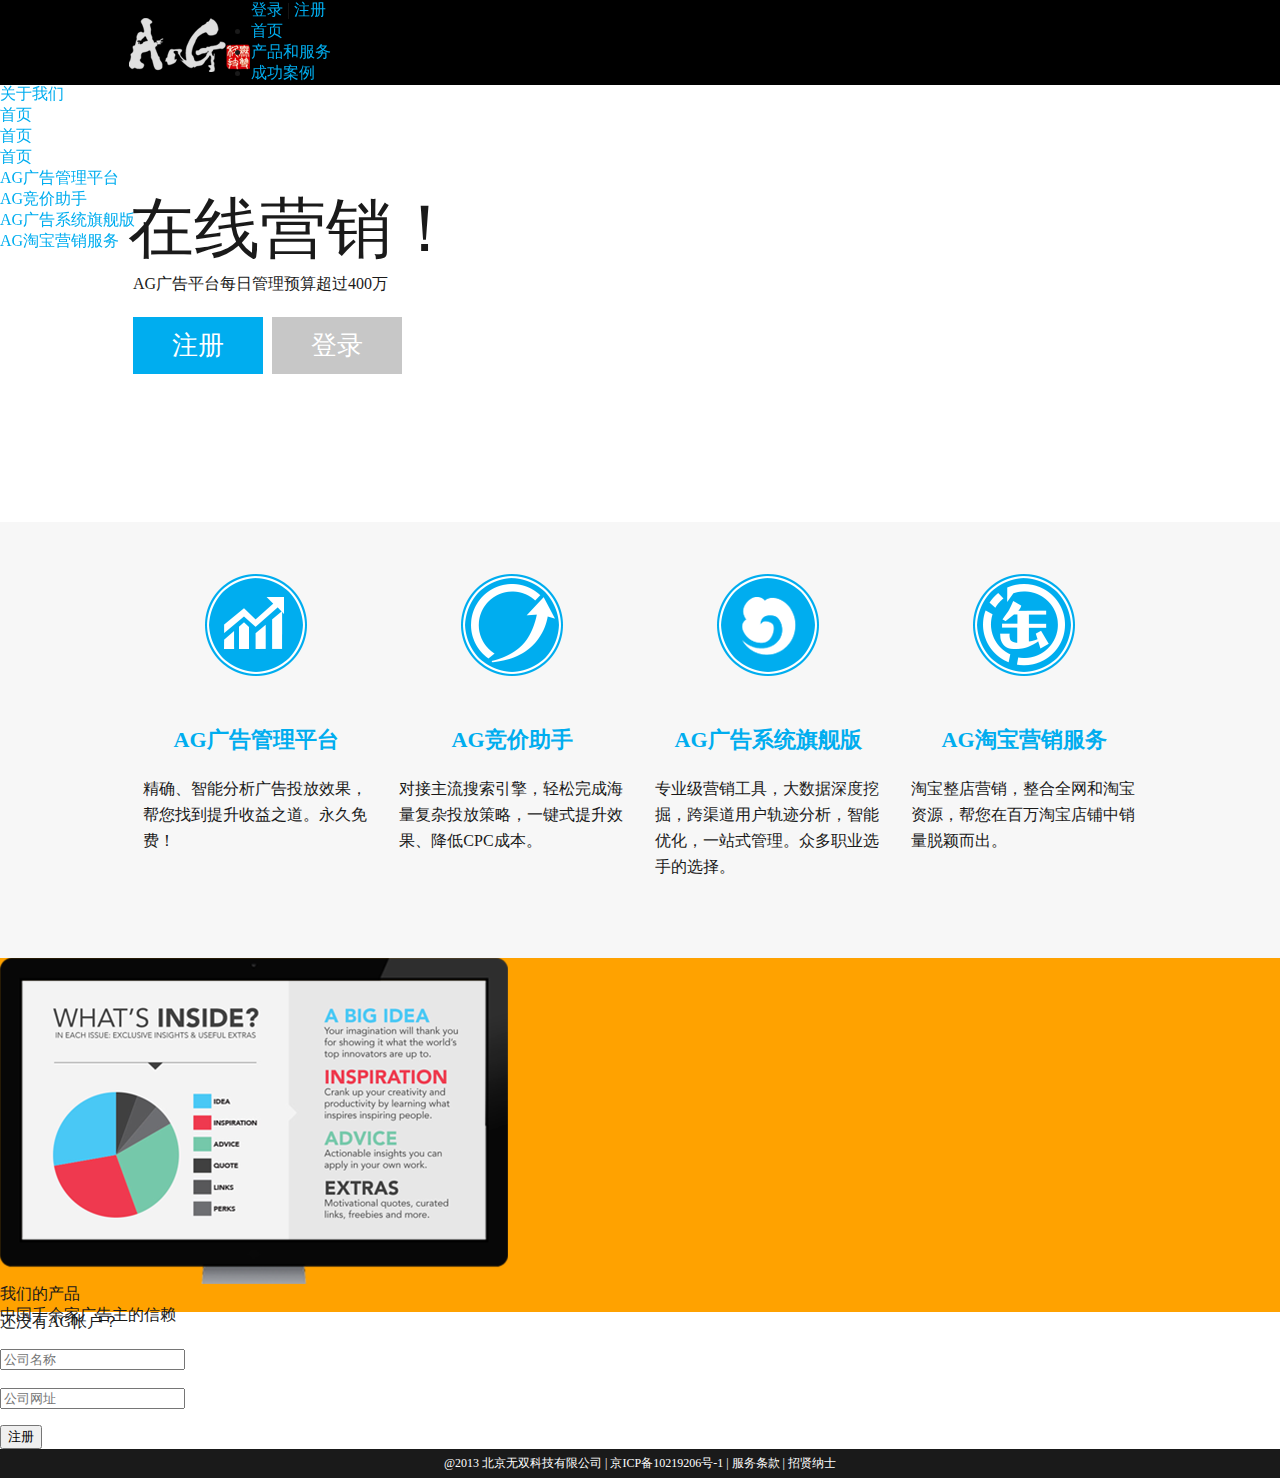
<file: home2/index.htm>
<!DOCTYPE html PUBLIC "-//W3C//DTD HTML 4.01 Transitional//EN" "http://www.w3.org/TR/html4/loose.dtd">
<html>
<head>
<meta http-equiv="Content-Type" content="text/html; charset=UTF-8">
<script type="text/javascript" src="js/jquery-2.0.1.min.js"></script>
<link rel="stylesheet" type="text/css" href="layout.css" />
<link rel="stylesheet" type="text/css" media="only screen and (max-width: 768px), only screen and (max-device-width: 768px)" href="small.css" />
<script src="js/waypoints.min.js"></script>
<script src="js/waypoints-sticky.min.js"></script>
<script type="text/javascript">
    $(document).ready(function () {
        $('#header').waypoint('sticky');
    });
</script>
<title>AnG北京无双科技有限公司</title>
</head>
<body>
<div id="main-wrapper">
	<div id="header">
		<div id="logo"><a href="index.php"><img src="images/logo.png"></a></div>
		<div id="login-register"><a href="#">登录</a> | <a href="#">注册</a></div>
		<div id="navbars-wrapper">
			<div id="main-navbar-wrapper">
				<div id="main-navbar">
					<ul>
						<li id="main-navbar-home" class="first"><a href="#">首页</a></li>
						<li id="main-navbar-products"><a class="navbar-active">产品和服务</a></li>
						<li><a href="#">成功案例</a></li>
						<li class="last"><a href="#">关于我们</a></li>
					</ul>
				</div>
			</div>
			<div id="secondary-navbar-wrapper">
				<div id="secondary-navbar">
					<ul id="secondary-home">
						<li class="first"><a href="#" class="navbar-active">首页</a></li>
						<li><a href="#">首页</a></li>
						<li class="last"><a href="#">首页</a></li>
					</ul>
					<ul id="secondary-products">
					<li class="first"><a href="#" id="secondary-products-1">AG广告管理平台</a></li>
					<li><a href="#" id="secondary-products-2">AG竞价助手</a></li>
					<li><a href="#" id="secondary-products-3">AG广告系统旗舰版</a></li>
					<li class="last"><a href="#" id="secondary-products-4">AG淘宝营销服务</a></li>
				</ul>
				</div>
			</div>
		</div>
	</div>
	<div style="clear:both"></div>
	<div id="ad">
		<div id="ad-text-container">
			<div id="ad-text-header">在线营销！</div>
			<div id="ad-text-description">AG广告平台每日管理预算超过400万</div>
			<div class="button blue-button">注册</div>
			<div class="button gray-button">登录</div>
		</div>
		</div>
		<div id="content">
		<div id="features">
			<a href="#" class="feature">
		<img src="images/features-1.png" class="center">
		<div class="feature-text">
			<div class="feature-text-header">AG广告管理平台</div>
			<div class="feature-text-description">
				精确、智能分析广告投放效果，帮您找到提升收益之道。永久免费！
			</div>
		</div>
	</a>
	<a href="#" class="feature">
		<img src="images/features-2.png" class="center">
		<div class="feature-text">
			<div class="feature-text-header">AG竞价助手</div>
			<div class="feature-text-description">
				对接主流搜索引擎，轻松完成海量复杂投放策略，一键式提升效果、降低CPC成本。
			</div>
		</div>
	</a>
	<a href="#" class="feature">
		<img src="images/features-3.png" class="center">
		<div class="feature-text">
			<div class="feature-text-header">AG广告系统旗舰版</div>
			<div class="feature-text-description">
				专业级营销工具，大数据深度挖掘，跨渠道用户轨迹分析，智能优化，一站式管理。众多职业选手的选择。
			</div>
		</div>
	</a>
	<a href="#" class="feature">
		<img src="images/features-4.png" class="center">
		<div class="feature-text">
			<div class="feature-text-header">AG淘宝营销服务</div>
			<div class="feature-text-description">
				淘宝整店营销，整合全网和淘宝资源，帮您在百万淘宝店铺中销量脱颖而出。
			</div>
		</div>
	</a>
		</div>
		<div style="clear:both"></div>
		<div id="experience">
			<img src="images/experience.png"/>
			<div id="experience-text-container">
				<div id="experience-text-header">我们的产品</div>
				<div id="experience-text-description">中国千余家广告主的信赖</div>
			</div>
		</div>
		<div style="clear:both"></div>
		<div id="register">
			<div id="register-text-container">
				<div id="register-text-header">还没有AG帐户？</div>
				<div id="register-text-description">
					<form>
						<p>
							<input type="text" name="username" placeholder="公司名称"><br><br>
							<input type="text" name="email" placeholder="公司网址">
						</p>
						<div style="clear:both"></div>
						<button type="submit" name="submit">
							<i class="register-arrow"></i>
					        <span>注册</span>
					    </button>
					</form>
				</div>
			</div>
		</div>
	</div>
	<div id="footer">
		@2013 北京无双科技有限公司   |  京ICP备10219206号-1  |  服务条款   |  招贤纳士
	</div>
</div>
</body>
</html>
</file>
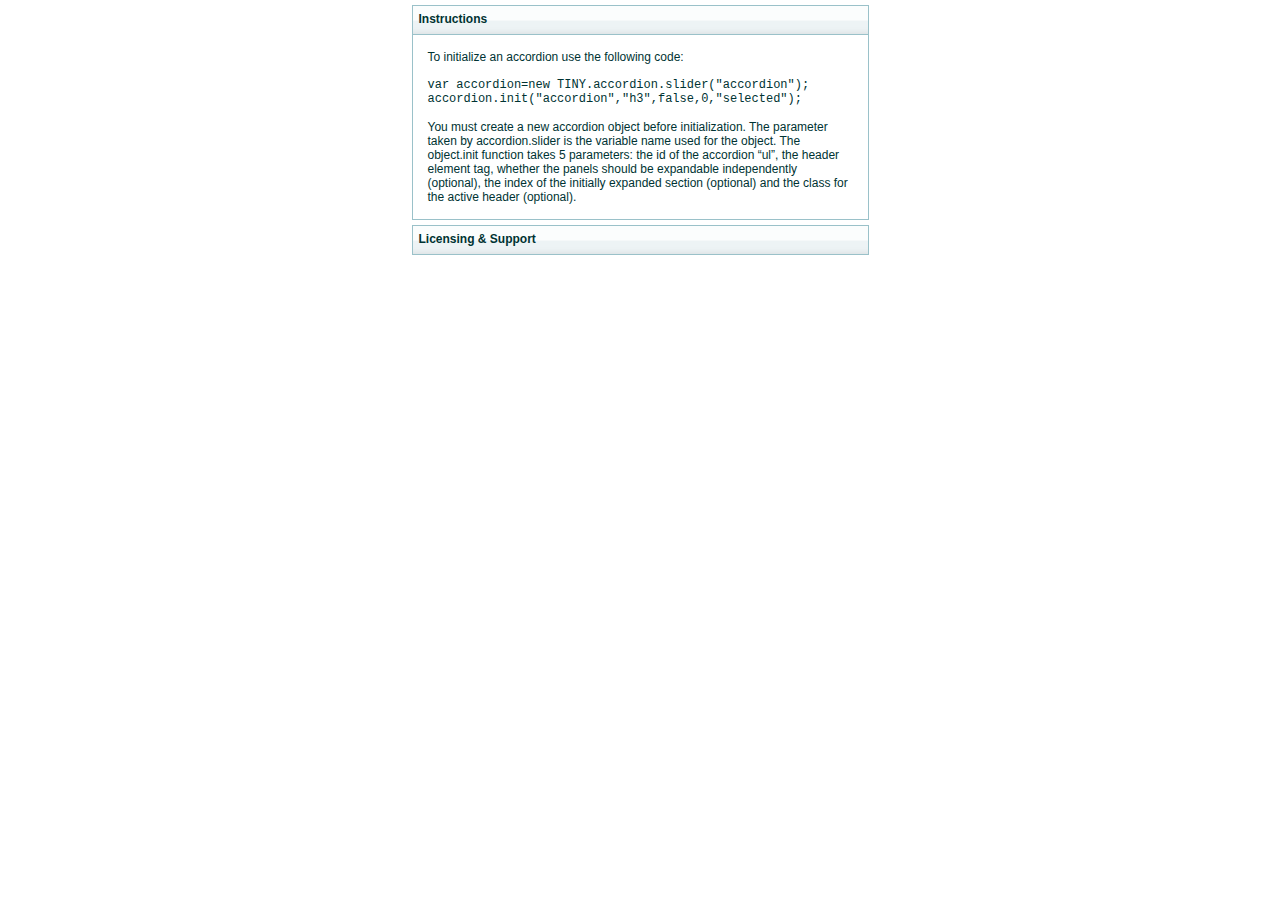
<file: tinyaccordion/index.html>
<!DOCTYPE html PUBLIC "-//W3C//DTD XHTML 1.0 Transitional//EN" "http://www.w3.org/TR/xhtml1/DTD/xhtml1-transitional.dtd">
<html xmlns="http://www.w3.org/1999/xhtml">
<head>
<meta http-equiv="Content-Type" content="text/html; charset=iso-8859-1" />
<title>TinyAccordion JavaScript Accordion</title>
<link rel="stylesheet" href="style.css" type="text/css" />
</head>
<body>
<ul class="acc" id="acc">
	<li>
		<h3>Instructions</h3>
		<div class="acc-section">
			<div class="acc-content">
				To initialize an accordion use the following code:<br /><br />
				<code>
					var accordion=new TINY.accordion.slider(&quot;accordion&quot;);<br />
					accordion.init(&quot;accordion&quot;,&quot;h3&quot;,false,0,&quot;selected&quot;);
				</code><br /><br />
				You must create a new accordion object before initialization. The parameter taken by accordion.slider is the variable name used for the object. The object.init function takes 5 parameters: the id of the accordion �ul�, the header element tag, whether the panels should be expandable independently (optional), the index of the initially expanded section (optional) and the class for the active header (optional).
			</div>
		</div>
	</li>
	<li>
		<h3>Licensing &amp; Support</h3>
		<div class="acc-section">
			<div class="acc-content">
				This script is provided as-is with no warranty or guarantee. It is available at no cost for any project, non-commercial or commercial. Paid support is available by <a href="http://www.leigeber.com/contact/">clicking here</a>
			</div>
		</div>
	</li>
</ul>

<script type="text/javascript" src="script.js"></script>

<script type="text/javascript">

var parentAccordion=new TINY.accordion.slider("parentAccordion");
parentAccordion.init("acc","h3",0,0);

var nestedAccordion=new TINY.accordion.slider("nestedAccordion");
nestedAccordion.init("nested","h3",1,-1,"acc-selected");

</script>

</body>
</html>
</file>
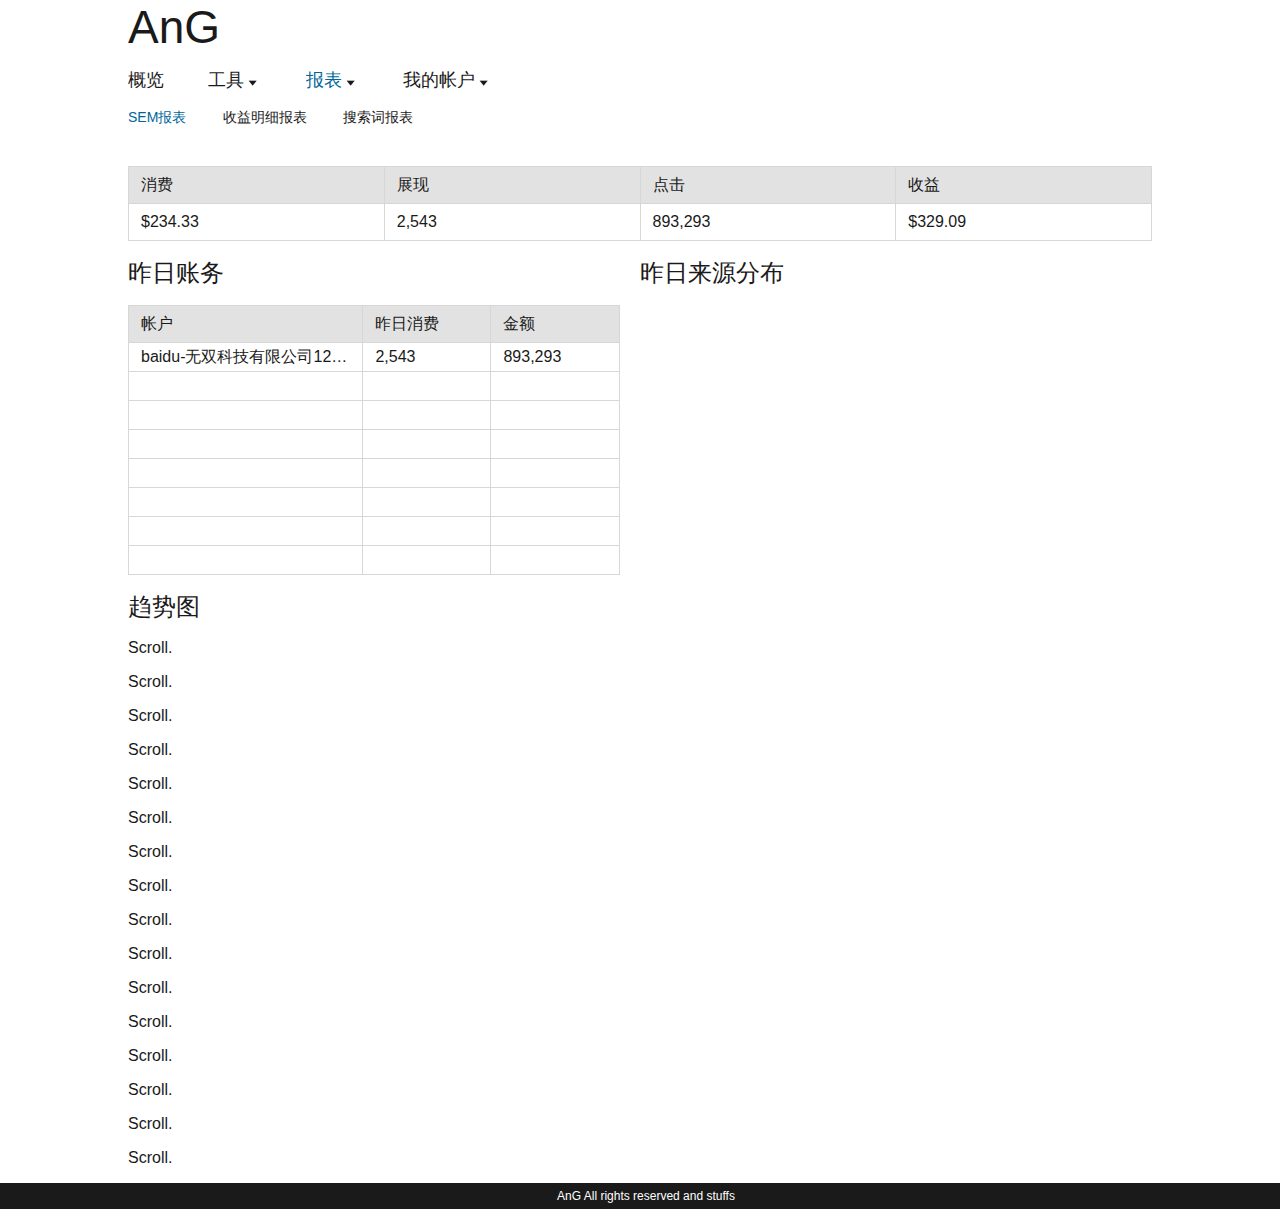
<file: web-client/index.htm>
<!DOCTYPE html PUBLIC "-//W3C//DTD HTML 4.01 Transitional//EN" "http://www.w3.org/TR/html4/loose.dtd">
<html>
<head>
<meta http-equiv="Content-Type" content="text/html; charset=UTF-8">
<script type="text/javascript" src="js/jquery-2.0.1.min.js"></script>
<link rel="stylesheet" type="text/css" href="layout.css" />
<script src="js/waypoints.min.js"></script>
<script src="js/waypoints-sticky.min.js"></script>
<script type="text/javascript">
    $(document).ready(function () {
        $('#nav-bar').waypoint('sticky');
    });
</script>
<title>AnG北京无双科技有限公司</title>
</head>
<body>
<div id="main-wrapper">
	<div id="header">
		<div id="logo">AnG</div>
		<div id="nav-bar">
			<ul id="navlist">
				<li id="first"><a href="#">概览</a></li>
				<li><a href="#" class="dropdown">工具</a></li>
				<li><a href="#" class="navlist-active dropdown">报表</a></li>
				<li><a href="#" class="dropdown">我的帐户</a></li>
			</ul>
			<ul id="second-navlist">
				<li id="first"><a href="#" class="navlist-active">SEM报表</a></li>
				<li><a href="#">收益明细报表</a></li>
				<li><a href="#">搜索词报表</a></li>
			</ul>
		</div>
	</div>
	<div id="content-wrapper">
			<div id="content">
				<table>
					<tr>
						<th>消费</th>
						<th>展现</th>
						<th>点击</th>
						<th>收益</th>
					</tr>
					<tr>
						<td id="top-table">$234.33</td>
						<td id="top-table">2,543</td>
						<td id="top-table">893,293</td>
						<td id="top-table">$329.09</td>
					</tr>
				</table>

				<div class="container">
					<div class="half-div first-div">
						<h1>昨日账务</h1>
						<table>
							<tr>
								<th id="half-table-header">帐户</th>
								<th>昨日消费</th>
								<th>金额</th>
							</tr>
							<tr>
								<td>baidu-无双科技有限公司1232424323432</td>
								<td>2,543</td>
								<td>893,293</td>
							</tr>
							<tr>
								<td></td>
								<td></td>
								<td></td>
							</tr>
							<tr>
								<td></td>
								<td></td>
								<td></td>
							</tr>
							<tr>
								<td></td>
								<td></td>
								<td></td>
							</tr>
							<tr>
								<td></td>
								<td></td>
								<td></td>
							</tr>
							<tr>
								<td></td>
								<td></td>
								<td></td>
							</tr>
							<tr>
								<td></td>
								<td></td>
								<td></td>
							</tr>
							<tr>
								<td></td>
								<td></td>
								<td></td>
							</tr>
						</table>
					</div>
					<div class="half-div last-div">
						<h1>昨日来源分布</h1>
					</div>
				</div>
				<div style="clear:both"></div>
				<h1>趋势图</h1>
				<p>Scroll.</p>
				<p>Scroll.</p>
				<p>Scroll.</p>
				<p>Scroll.</p>
				<p>Scroll.</p>
				<p>Scroll.</p>
				<p>Scroll.</p>
				<p>Scroll.</p>
				<p>Scroll.</p>
				<p>Scroll.</p>
				<p>Scroll.</p>
				<p>Scroll.</p>
				<p>Scroll.</p>
				<p>Scroll.</p>
				<p>Scroll.</p>
				<p>Scroll.</p>
		</div>
	</div>
	<div id="footer">
		AnG All rights reserved and stuffs
	</div>
</div>
</body>
</html>
</file>
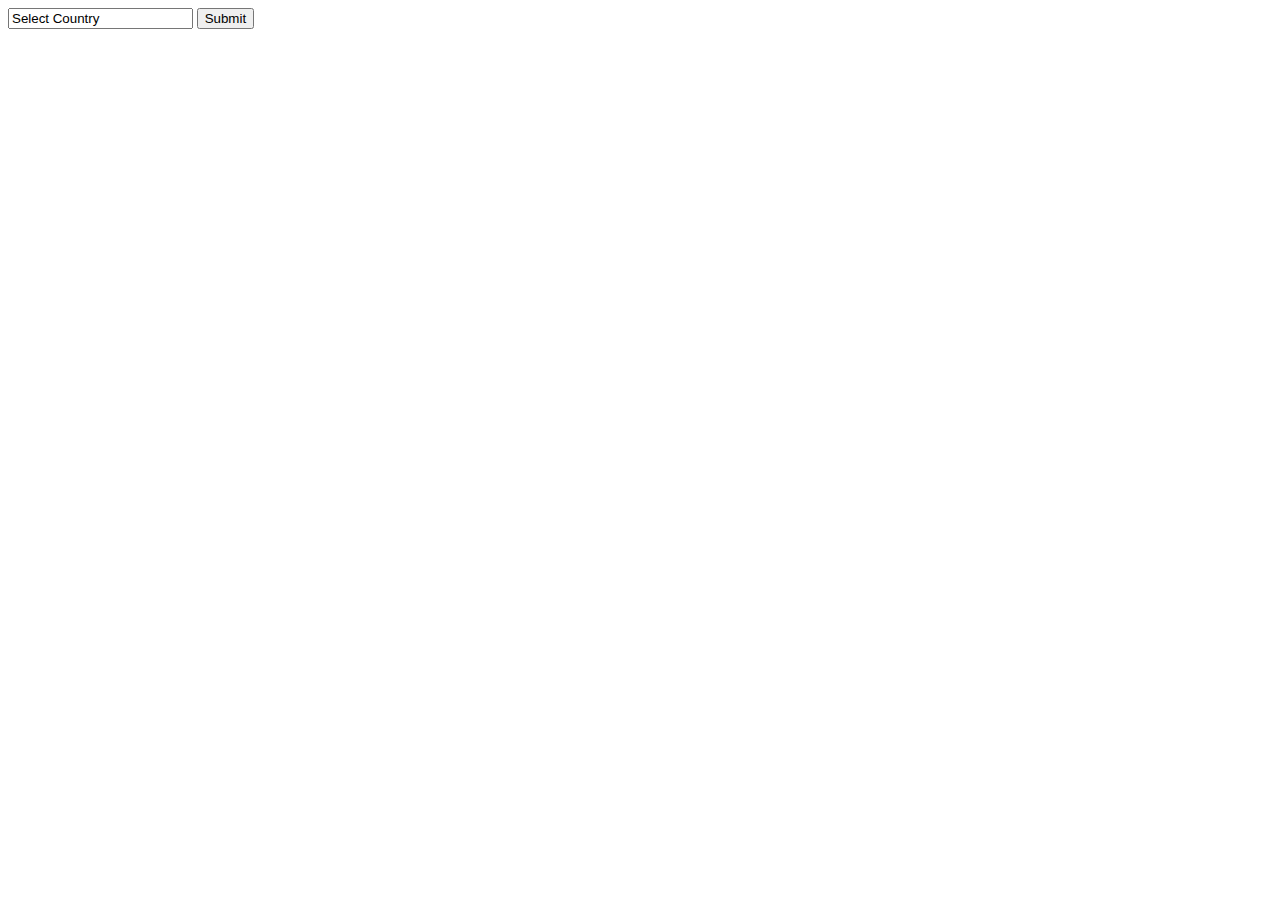
<file: php-test/js/autocomplete-test.html>
<!DOCTYPE html>
<html>
<head>
	<meta http-equiv="content-type" content="text/html; charset=utf-8" />
	<title>Select to Autocomplete</title>
	<script src="jquery-2.0.1.min.js"></script>
	<script src="jquery-ui-autocomplete.js"></script>
	<script src="jquery.select-to-autocomplete.min.js"></script>
	<script type="text/javascript" charset="utf-8">
	  (function($){
	    $(function(){
	      $('select').selectToAutocomplete();
	      $('form').submit(function(){
	        alert( $(this).serialize() );
	        return false;
	      });
	    });
	  })(jQuery);
	</script>
	<style type="text/css" media="screen">
	  body {
	    font-family: Arial, Verdana, sans-serif;
	    font-size: 13px;
	  }
    .ui-autocomplete {
      padding: 0;
      list-style: none;
      background-color: #fff;
      width: 218px;
      border: 1px solid #B0BECA;
      max-height: 350px;
      overflow-y: scroll;
    }
    .ui-autocomplete .ui-menu-item a {
      border-top: 1px solid #B0BECA;
      display: block;
      padding: 4px 6px;
      color: #353D44;
      cursor: pointer;
    }
    .ui-autocomplete .ui-menu-item:first-child a {
      border-top: none;
    }
    .ui-autocomplete .ui-menu-item a.ui-state-hover {
      background-color: #D5E5F4;
      color: #161A1C;
    }
	</style>
</head>
<body>
  <form>
    <select name="Country" id="country-selector" autofocus="autofocus" autocorrect="off" autocomplete="off">
      <option value="" selected="selected">Select Country</option>
      <option value="Afghanistan" data-alternative-spellings="AF افغانستان">Afghanistan</option>
      <option value="Åland Islands" data-alternative-spellings="AX Aaland Aland" data-relevancy-booster="0.5">Åland Islands</option>
      <option value="Albania" data-alternative-spellings="AL">Albania</option>
      <option value="Algeria" data-alternative-spellings="DZ الجزائر">Algeria</option>
      <option value="American Samoa" data-alternative-spellings="AS" data-relevancy-booster="0.5">American Samoa</option>
      <option value="Andorra" data-alternative-spellings="AD" data-relevancy-booster="0.5">Andorra</option>
      <option value="Angola" data-alternative-spellings="AO">Angola</option>
      <option value="Anguilla" data-alternative-spellings="AI" data-relevancy-booster="0.5">Anguilla</option>
      <option value="Antarctica" data-alternative-spellings="AQ" data-relevancy-booster="0.5">Antarctica</option>
      <option value="Antigua And Barbuda" data-alternative-spellings="AG" data-relevancy-booster="0.5">Antigua And Barbuda</option>
      <option value="Argentina" data-alternative-spellings="AR">Argentina</option>
      <option value="Armenia" data-alternative-spellings="AM Հայաստան">Armenia</option>
      <option value="Aruba" data-alternative-spellings="AW" data-relevancy-booster="0.5">Aruba</option>
      <option value="Australia" data-alternative-spellings="AU" data-relevancy-booster="1.5">Australia</option>
      <option value="Austria" data-alternative-spellings="AT Österreich Osterreich Oesterreich ">Austria</option>
      <option value="Azerbaijan" data-alternative-spellings="AZ">Azerbaijan</option>
      <option value="Bahamas" data-alternative-spellings="BS">Bahamas</option>
      <option value="Bahrain" data-alternative-spellings="BH البحرين">Bahrain</option>
      <option value="Bangladesh" data-alternative-spellings="BD বাংলাদেশ" data-relevancy-booster="2">Bangladesh</option>
      <option value="Barbados" data-alternative-spellings="BB">Barbados</option>
      <option value="Belarus" data-alternative-spellings="BY Беларусь">Belarus</option>
      <option value="Belgium" data-alternative-spellings="BE België Belgie Belgien Belgique" data-relevancy-booster="1.5">Belgium</option>
      <option value="Belize" data-alternative-spellings="BZ">Belize</option>
      <option value="Benin" data-alternative-spellings="BJ">Benin</option>
      <option value="Bermuda" data-alternative-spellings="BM" data-relevancy-booster="0.5">Bermuda</option>
      <option value="Bhutan" data-alternative-spellings="BT भूटान">Bhutan</option>
      <option value="Bolivia" data-alternative-spellings="BO">Bolivia</option>
      <option value="Bonaire, Sint Eustatius and Saba" data-alternative-spellings="BQ">Bonaire, Sint Eustatius and Saba</option>
      <option value="Bosnia and Herzegovina" data-alternative-spellings="BA Босна и Херцеговина">Bosnia and Herzegovina</option>
      <option value="Botswana" data-alternative-spellings="BW">Botswana</option>
      <option value="Bouvet Island" data-alternative-spellings="BV">Bouvet Island</option>
      <option value="Brazil" data-alternative-spellings="BR Brasil" data-relevancy-booster="2">Brazil</option>
      <option value="British Indian Ocean Territory" data-alternative-spellings="IO">British Indian Ocean Territory</option>
      <option value="Brunei Darussalam" data-alternative-spellings="BN">Brunei Darussalam</option>
      <option value="Bulgaria" data-alternative-spellings="BG България">Bulgaria</option>
      <option value="Burkina Faso" data-alternative-spellings="BF">Burkina Faso</option>
      <option value="Burundi" data-alternative-spellings="BI">Burundi</option>
      <option value="Cambodia" data-alternative-spellings="KH កម្ពុជា">Cambodia</option>
      <option value="Cameroon" data-alternative-spellings="CM">Cameroon</option>
      <option value="Canada" data-alternative-spellings="CA" data-relevancy-booster="2">Canada</option>
      <option value="Cape Verde" data-alternative-spellings="CV Cabo">Cape Verde</option>
      <option value="Cayman Islands" data-alternative-spellings="KY" data-relevancy-booster="0.5">Cayman Islands</option>
      <option value="Central African Republic" data-alternative-spellings="CF">Central African Republic</option>
      <option value="Chad" data-alternative-spellings="TD تشاد‎ Tchad">Chad</option>
      <option value="Chile" data-alternative-spellings="CL">Chile</option>
      <option value="China" data-relevancy-booster="3.5" data-alternative-spellings="CN Zhongguo Zhonghua Peoples Republic 中国/中华">China</option>
      <option value="Christmas Island" data-alternative-spellings="CX" data-relevancy-booster="0.5">Christmas Island</option>
      <option value="Cocos (Keeling) Islands" data-alternative-spellings="CC" data-relevancy-booster="0.5">Cocos (Keeling) Islands</option>
      <option value="Colombia" data-alternative-spellings="CO">Colombia</option>
      <option value="Comoros" data-alternative-spellings="KM جزر القمر">Comoros</option>
      <option value="Congo" data-alternative-spellings="CG">Congo</option>
      <option value="Congo, the Democratic Republic of the" data-alternative-spellings="CD Congo-Brazzaville Repubilika ya Kongo">Congo, the Democratic Republic of the</option>
      <option value="Cook Islands" data-alternative-spellings="CK" data-relevancy-booster="0.5">Cook Islands</option>
      <option value="Costa Rica" data-alternative-spellings="CR">Costa Rica</option>
      <option value="Côte d'Ivoire" data-alternative-spellings="CI Cote dIvoire">Côte d'Ivoire</option>
      <option value="Croatia" data-alternative-spellings="HR Hrvatska">Croatia</option>
      <option value="Cuba" data-alternative-spellings="CU">Cuba</option>
      <option value="Curaçao" data-alternative-spellings="CW Curacao">Curaçao</option>
      <option value="Cyprus" data-alternative-spellings="CY Κύπρος Kýpros Kıbrıs">Cyprus</option>
      <option value="Czech Republic" data-alternative-spellings="CZ Česká Ceska">Czech Republic</option>
      <option value="Denmark" data-alternative-spellings="DK Danmark" data-relevancy-booster="1.5">Denmark</option>
      <option value="Djibouti" data-alternative-spellings="DJ جيبوتي‎ Jabuuti Gabuuti">Djibouti</option>
      <option value="Dominica" data-alternative-spellings="DM Dominique" data-relevancy-booster="0.5">Dominica</option>
      <option value="Dominican Republic" data-alternative-spellings="DO">Dominican Republic</option>
      <option value="Ecuador" data-alternative-spellings="EC">Ecuador</option>
      <option value="Egypt" data-alternative-spellings="EG" data-relevancy-booster="1.5">Egypt</option>
      <option value="El Salvador" data-alternative-spellings="SV">El Salvador</option>
      <option value="Equatorial Guinea" data-alternative-spellings="GQ">Equatorial Guinea</option>
      <option value="Eritrea" data-alternative-spellings="ER إرتريا ኤርትራ">Eritrea</option>
      <option value="Estonia" data-alternative-spellings="EE Eesti">Estonia</option>
      <option value="Ethiopia" data-alternative-spellings="ET ኢትዮጵያ">Ethiopia</option>
      <option value="Falkland Islands (Malvinas)" data-alternative-spellings="FK" data-relevancy-booster="0.5">Falkland Islands (Malvinas)</option>
      <option value="Faroe Islands" data-alternative-spellings="FO Føroyar Færøerne" data-relevancy-booster="0.5">Faroe Islands</option>
      <option value="Fiji" data-alternative-spellings="FJ Viti फ़िजी">Fiji</option>
      <option value="Finland" data-alternative-spellings="FI Suomi">Finland</option>
      <option value="France" data-alternative-spellings="FR République française" data-relevancy-booster="2.5">France</option>
      <option value="French Guiana" data-alternative-spellings="GF">French Guiana</option>
      <option value="French Polynesia" data-alternative-spellings="PF Polynésie française">French Polynesia</option>
      <option value="French Southern Territories" data-alternative-spellings="TF">French Southern Territories</option>
      <option value="Gabon" data-alternative-spellings="GA République Gabonaise">Gabon</option>
      <option value="Gambia" data-alternative-spellings="GM">Gambia</option>
      <option value="Georgia" data-alternative-spellings="GE საქართველო">Georgia</option>
      <option value="Germany" data-alternative-spellings="DE Bundesrepublik Deutschland" data-relevancy-booster="3">Germany</option>
      <option value="Ghana" data-alternative-spellings="GH">Ghana</option>
      <option value="Gibraltar" data-alternative-spellings="GI" data-relevancy-booster="0.5">Gibraltar</option>
      <option value="Greece" data-alternative-spellings="GR Ελλάδα" data-relevancy-booster="1.5">Greece</option>
      <option value="Greenland" data-alternative-spellings="GL grønland" data-relevancy-booster="0.5">Greenland</option>
      <option value="Grenada" data-alternative-spellings="GD">Grenada</option>
      <option value="Guadeloupe" data-alternative-spellings="GP">Guadeloupe</option>
      <option value="Guam" data-alternative-spellings="GU">Guam</option>
      <option value="Guatemala" data-alternative-spellings="GT">Guatemala</option>
      <option value="Guernsey" data-alternative-spellings="GG" data-relevancy-booster="0.5">Guernsey</option>
      <option value="Guinea" data-alternative-spellings="GN">Guinea</option>
      <option value="Guinea-Bissau" data-alternative-spellings="GW">Guinea-Bissau</option>
      <option value="Guyana" data-alternative-spellings="GY">Guyana</option>
      <option value="Haiti" data-alternative-spellings="HT">Haiti</option>
      <option value="Heard Island and McDonald Islands" data-alternative-spellings="HM">Heard Island and McDonald Islands</option>
      <option value="Holy See (Vatican City State)" data-alternative-spellings="VA" data-relevancy-booster="0.5">Holy See (Vatican City State)</option>
      <option value="Honduras" data-alternative-spellings="HN">Honduras</option>
      <option value="Hong Kong" data-alternative-spellings="HK 香港">Hong Kong</option>
      <option value="Hungary" data-alternative-spellings="HU Magyarország">Hungary</option>
      <option value="Iceland" data-alternative-spellings="IS Island">Iceland</option>
      <option value="India" data-alternative-spellings="IN भारत गणराज्य Hindustan" data-relevancy-booster="3">India</option>
      <option value="Indonesia" data-alternative-spellings="ID" data-relevancy-booster="2">Indonesia</option>
      <option value="Iran, Islamic Republic of" data-alternative-spellings="IR ایران">Iran, Islamic Republic of</option>
      <option value="Iraq" data-alternative-spellings="IQ العراق‎">Iraq</option>
      <option value="Ireland" data-alternative-spellings="IE Éire" data-relevancy-booster="1.2">Ireland</option>
      <option value="Isle of Man" data-alternative-spellings="IM" data-relevancy-booster="0.5">Isle of Man</option>
      <option value="Israel" data-alternative-spellings="IL إسرائيل ישראל">Israel</option>
      <option value="Italy" data-alternative-spellings="IT Italia" data-relevancy-booster="2">Italy</option>
      <option value="Jamaica" data-alternative-spellings="JM">Jamaica</option>
      <option value="Japan" data-alternative-spellings="JP Nippon Nihon 日本" data-relevancy-booster="2.5">Japan</option>
      <option value="Jersey" data-alternative-spellings="JE" data-relevancy-booster="0.5">Jersey</option>
      <option value="Jordan" data-alternative-spellings="JO الأردن">Jordan</option>
      <option value="Kazakhstan" data-alternative-spellings="KZ Қазақстан Казахстан">Kazakhstan</option>
      <option value="Kenya" data-alternative-spellings="KE">Kenya</option>
      <option value="Kiribati" data-alternative-spellings="KI">Kiribati</option>
      <option value="Korea, Democratic People's Republic of" data-alternative-spellings="KP North Korea">Korea, Democratic People's Republic of</option>
      <option value="Korea, Republic of" data-alternative-spellings="KR South Korea" data-relevancy-booster="1.5">Korea, Republic of</option>
      <option value="Kuwait" data-alternative-spellings="KW الكويت">Kuwait</option>
      <option value="Kyrgyzstan" data-alternative-spellings="KG Кыргызстан">Kyrgyzstan</option>
      <option value="Lao People's Democratic Republic" data-alternative-spellings="LA">Lao People's Democratic Republic</option>
      <option value="Latvia" data-alternative-spellings="LV Latvija">Latvia</option>
      <option value="Lebanon" data-alternative-spellings="LB لبنان">Lebanon</option>
      <option value="Lesotho" data-alternative-spellings="LS">Lesotho</option>
      <option value="Liberia" data-alternative-spellings="LR">Liberia</option>
      <option value="Libyan Arab Jamahiriya" data-alternative-spellings="LY ليبيا">Libyan Arab Jamahiriya</option>
      <option value="Liechtenstein" data-alternative-spellings="LI">Liechtenstein</option>
      <option value="Lithuania" data-alternative-spellings="LT Lietuva">Lithuania</option>
      <option value="Luxembourg" data-alternative-spellings="LU">Luxembourg</option>
      <option value="Macao" data-alternative-spellings="MO">Macao</option>
      <option value="Macedonia, The Former Yugoslav Republic Of" data-alternative-spellings="MK Македонија">Macedonia, The Former Yugoslav Republic Of</option>
      <option value="Madagascar" data-alternative-spellings="MG Madagasikara">Madagascar</option>
      <option value="Malawi" data-alternative-spellings="MW">Malawi</option>
      <option value="Malaysia" data-alternative-spellings="MY">Malaysia</option>
      <option value="Maldives" data-alternative-spellings="MV">Maldives</option>
      <option value="Mali" data-alternative-spellings="ML">Mali</option>
      <option value="Malta" data-alternative-spellings="MT">Malta</option>
      <option value="Marshall Islands" data-alternative-spellings="MH" data-relevancy-booster="0.5">Marshall Islands</option>
      <option value="Martinique" data-alternative-spellings="MQ">Martinique</option>
      <option value="Mauritania" data-alternative-spellings="MR الموريتانية">Mauritania</option>
      <option value="Mauritius" data-alternative-spellings="MU">Mauritius</option>
      <option value="Mayotte" data-alternative-spellings="YT">Mayotte</option>
      <option value="Mexico" data-alternative-spellings="MX Mexicanos" data-relevancy-booster="1.5">Mexico</option>
      <option value="Micronesia, Federated States of" data-alternative-spellings="FM">Micronesia, Federated States of</option>
      <option value="Moldova, Republic of" data-alternative-spellings="MD">Moldova, Republic of</option>
      <option value="Monaco" data-alternative-spellings="MC">Monaco</option>
      <option value="Mongolia" data-alternative-spellings="MN Mongγol ulus Монгол улс">Mongolia</option>
      <option value="Montenegro" data-alternative-spellings="ME">Montenegro</option>
      <option value="Montserrat" data-alternative-spellings="MS" data-relevancy-booster="0.5">Montserrat</option>
      <option value="Morocco" data-alternative-spellings="MA المغرب">Morocco</option>
      <option value="Mozambique" data-alternative-spellings="MZ Moçambique">Mozambique</option>
      <option value="Myanmar" data-alternative-spellings="MM">Myanmar</option>
      <option value="Namibia" data-alternative-spellings="NA Namibië">Namibia</option>
      <option value="Nauru" data-alternative-spellings="NR Naoero" data-relevancy-booster="0.5">Nauru</option>
      <option value="Nepal" data-alternative-spellings="NP नेपाल">Nepal</option>
      <option value="Netherlands" data-alternative-spellings="NL Holland Nederland" data-relevancy-booster="1.5">Netherlands</option>
      <option value="New Caledonia" data-alternative-spellings="NC" data-relevancy-booster="0.5">New Caledonia</option>
      <option value="New Zealand" data-alternative-spellings="NZ Aotearoa">New Zealand</option>
      <option value="Nicaragua" data-alternative-spellings="NI">Nicaragua</option>
      <option value="Niger" data-alternative-spellings="NE Nijar">Niger</option>
      <option value="Nigeria" data-alternative-spellings="NG Nijeriya Naíjíríà" data-relevancy-booster="1.5">Nigeria</option>
      <option value="Niue" data-alternative-spellings="NU" data-relevancy-booster="0.5">Niue</option>
      <option value="Norfolk Island" data-alternative-spellings="NF" data-relevancy-booster="0.5">Norfolk Island</option>
      <option value="Northern Mariana Islands" data-alternative-spellings="MP" data-relevancy-booster="0.5">Northern Mariana Islands</option>
      <option value="Norway" data-alternative-spellings="NO Norge Noreg" data-relevancy-booster="1.5">Norway</option>
      <option value="Oman" data-alternative-spellings="OM عمان">Oman</option>
      <option value="Pakistan" data-alternative-spellings="PK پاکستان" data-relevancy-booster="2">Pakistan</option>
      <option value="Palau" data-alternative-spellings="PW" data-relevancy-booster="0.5">Palau</option>
      <option value="Palestinian Territory, Occupied" data-alternative-spellings="PS فلسطين">Palestinian Territory, Occupied</option>
      <option value="Panama" data-alternative-spellings="PA">Panama</option>
      <option value="Papua New Guinea" data-alternative-spellings="PG">Papua New Guinea</option>
      <option value="Paraguay" data-alternative-spellings="PY">Paraguay</option>
      <option value="Peru" data-alternative-spellings="PE">Peru</option>
      <option value="Philippines" data-alternative-spellings="PH Pilipinas" data-relevancy-booster="1.5">Philippines</option>
      <option value="Pitcairn" data-alternative-spellings="PN" data-relevancy-booster="0.5">Pitcairn</option>
      <option value="Poland" data-alternative-spellings="PL Polska" data-relevancy-booster="1.25">Poland</option>
      <option value="Portugal" data-alternative-spellings="PT Portuguesa" data-relevancy-booster="1.5">Portugal</option>
      <option value="Puerto Rico" data-alternative-spellings="PR">Puerto Rico</option>
      <option value="Qatar" data-alternative-spellings="QA قطر">Qatar</option>
      <option value="Réunion" data-alternative-spellings="RE Reunion">Réunion</option>
      <option value="Romania" data-alternative-spellings="RO Rumania Roumania România">Romania</option>
      <option value="Russian Federation" data-alternative-spellings="RU Rossiya Российская Россия" data-relevancy-booster="2.5">Russian Federation</option>
      <option value="Rwanda" data-alternative-spellings="RW">Rwanda</option>
      <option value="Saint Barthélemy" data-alternative-spellings="BL St. Barthelemy">Saint Barthélemy</option>
      <option value="Saint Helena" data-alternative-spellings="SH St.">Saint Helena</option>
      <option value="Saint Kitts and Nevis" data-alternative-spellings="KN St.">Saint Kitts and Nevis</option>
      <option value="Saint Lucia" data-alternative-spellings="LC St.">Saint Lucia</option>
      <option value="Saint Martin (French Part)" data-alternative-spellings="MF St.">Saint Martin (French Part)</option>
      <option value="Saint Pierre and Miquelon" data-alternative-spellings="PM St.">Saint Pierre and Miquelon</option>
      <option value="Saint Vincent and the Grenadines" data-alternative-spellings="VC St.">Saint Vincent and the Grenadines</option>
      <option value="Samoa" data-alternative-spellings="WS">Samoa</option>
      <option value="San Marino" data-alternative-spellings="SM">San Marino</option>
      <option value="Sao Tome and Principe" data-alternative-spellings="ST">Sao Tome and Principe</option>
      <option value="Saudi Arabia" data-alternative-spellings="SA السعودية">Saudi Arabia</option>
      <option value="Senegal" data-alternative-spellings="SN Sénégal">Senegal</option>
      <option value="Serbia" data-alternative-spellings="RS Србија Srbija">Serbia</option>
      <option value="Seychelles" data-alternative-spellings="SC" data-relevancy-booster="0.5">Seychelles</option>
      <option value="Sierra Leone" data-alternative-spellings="SL">Sierra Leone</option>
      <option value="Singapore" data-alternative-spellings="SG Singapura  சிங்கப்பூர் குடியரசு 新加坡共和国">Singapore</option>
      <option value="Sint Maarten (Dutch Part)" data-alternative-spellings="SX">Sint Maarten (Dutch Part)</option>
      <option value="Slovakia" data-alternative-spellings="SK Slovenská Slovensko">Slovakia</option>
      <option value="Slovenia" data-alternative-spellings="SI Slovenija">Slovenia</option>
      <option value="Solomon Islands" data-alternative-spellings="SB">Solomon Islands</option>
      <option value="Somalia" data-alternative-spellings="SO الصومال">Somalia</option>
      <option value="South Africa" data-alternative-spellings="ZA RSA Suid-Afrika">South Africa</option>
      <option value="South Georgia and the South Sandwich Islands" data-alternative-spellings="GS">South Georgia and the South Sandwich Islands</option>
      <option value="South Sudan" data-alternative-spellings="SS">South Sudan</option>
      <option value="Spain" data-alternative-spellings="ES España" data-relevancy-booster="2">Spain</option>
      <option value="Sri Lanka" data-alternative-spellings="LK ශ්‍රී ලංකා இலங்கை Ceylon">Sri Lanka</option>
      <option value="Sudan" data-alternative-spellings="SD السودان">Sudan</option>
      <option value="Suriname" data-alternative-spellings="SR शर्नम् Sarnam Sranangron">Suriname</option>
      <option value="Svalbard and Jan Mayen" data-alternative-spellings="SJ" data-relevancy-booster="0.5">Svalbard and Jan Mayen</option>
      <option value="Swaziland" data-alternative-spellings="SZ weSwatini Swatini Ngwane">Swaziland</option>
      <option value="Sweden" data-alternative-spellings="SE Sverige" data-relevancy-booster="1.5">Sweden</option>
      <option value="Switzerland" data-alternative-spellings="CH Swiss Confederation Schweiz Suisse Svizzera Svizra" data-relevancy-booster="1.5">Switzerland</option>
      <option value="Syrian Arab Republic" data-alternative-spellings="SY Syria سورية">Syrian Arab Republic</option>
      <option value="Taiwan, Province of China" data-alternative-spellings="TW 台灣 臺灣">Taiwan, Province of China</option>
      <option value="Tajikistan" data-alternative-spellings="TJ Тоҷикистон Toçikiston">Tajikistan</option>
      <option value="Tanzania, United Republic of" data-alternative-spellings="TZ">Tanzania, United Republic of</option>
      <option value="Thailand" data-alternative-spellings="TH ประเทศไทย Prathet Thai">Thailand</option>
      <option value="Timor-Leste" data-alternative-spellings="TL">Timor-Leste</option>
      <option value="Togo" data-alternative-spellings="TG Togolese">Togo</option>
      <option value="Tokelau" data-alternative-spellings="TK" data-relevancy-booster="0.5">Tokelau</option>
      <option value="Tonga" data-alternative-spellings="TO">Tonga</option>
      <option value="Trinidad and Tobago" data-alternative-spellings="TT">Trinidad and Tobago</option>
      <option value="Tunisia" data-alternative-spellings="TN تونس">Tunisia</option>
      <option value="Turkey" data-alternative-spellings="TR Türkiye Turkiye">Turkey</option>
      <option value="Turkmenistan" data-alternative-spellings="TM Türkmenistan">Turkmenistan</option>
      <option value="Turks and Caicos Islands" data-alternative-spellings="TC" data-relevancy-booster="0.5">Turks and Caicos Islands</option>
      <option value="Tuvalu" data-alternative-spellings="TV" data-relevancy-booster="0.5">Tuvalu</option>
      <option value="Uganda" data-alternative-spellings="UG">Uganda</option>
      <option value="Ukraine" data-alternative-spellings="UA Ukrayina Україна">Ukraine</option>
      <option value="United Arab Emirates" data-alternative-spellings="AE UAE الإمارات">United Arab Emirates</option>
      <option value="United Kingdom" data-alternative-spellings="GB Great Britain England UK Wales Scotland Northern Ireland" data-relevancy-booster="2.5">United Kingdom</option>
      <option value="United States" data-relevancy-booster="3.5" data-alternative-spellings="US USA United States of America">United States</option>
      <option value="United States Minor Outlying Islands" data-alternative-spellings="UM">United States Minor Outlying Islands</option>
      <option value="Uruguay" data-alternative-spellings="UY">Uruguay</option>
      <option value="Uzbekistan" data-alternative-spellings="UZ Ўзбекистон O'zbekstan O‘zbekiston">Uzbekistan</option>
      <option value="Vanuatu" data-alternative-spellings="VU">Vanuatu</option>
      <option value="Venezuela" data-alternative-spellings="VE">Venezuela</option>
      <option value="Vietnam" data-alternative-spellings="VN Việt Nam" data-relevancy-booster="1.5">Vietnam</option>
      <option value="Virgin Islands, British" data-alternative-spellings="VG" data-relevancy-booster="0.5">Virgin Islands, British</option>
      <option value="Virgin Islands, U.S." data-alternative-spellings="VI" data-relevancy-booster="0.5">Virgin Islands, U.S.</option>
      <option value="Wallis and Futuna" data-alternative-spellings="WF" data-relevancy-booster="0.5">Wallis and Futuna</option>
      <option value="Western Sahara" data-alternative-spellings="EH لصحراء الغربية">Western Sahara</option>
      <option value="Yemen" data-alternative-spellings="YE اليمن">Yemen</option>
      <option value="Zambia" data-alternative-spellings="ZM">Zambia</option>
      <option value="Zimbabwe" data-alternative-spellings="ZW">Zimbabwe</option>
    </select>
    
    <input type="submit" value="Submit">
  </form>
</body>
</html>
</file>
<file: home2/layout.css>
/* 
    Document   : layout.css
    Created on : 2013.06.24
    Author     : Jessica Kung
*/

body, html {
	font-family: "Microsoft YaHei","微软雅黑",Candara,Tahoma,SimSun !important;
	font-size: 16px;
	background: #fff;
    margin: 0;
    padding: 0;
    width: 100%;
    text-align: left;
    color: #1a1a1a;
    font-weight: 400;
}

#header{
	width: 100%;
	height: 84px;
	position: fixed;
	background-color: #000;
	top: 0;
	vertical-align: middle;
	z-index: 9000;
}

#logo {
	margin-left: 10%;
	font-size: 46px;
	margin-top: 17px;
	float: left;
	color: #fff;
}

#nav-bar {
	position: absolute;
	float: right;
	margin-right: 10%;
	right: 0;
	bottom: 10px;
}

#header.stuck
{
	position: fixed;
    top: 0;
    border-bottom: rgba(0, 0, 0, 0.1) 1px solid;
}

ul {
	padding: 0;
	margin: 0;
}

#navlist li {
	display: inline;
    padding: 10px 20px 10px 20px;
    font-size: 14px;
}

#navlist li#first a, #navlist li#first {
	padding-left: 0px;
}

#navlist li a {
	text-decoration:none;
	color: #cfcfcf;
}

#navlist li a:hover {
	color: #fff;
}

#navlist li a.navlist-active {
	color: #fff;
}

#ad {
	height: 438px;
	background-image: url('http://i.imgur.com/qg4tP5v.jpg');
	background-repeat: no-repeat;
	background-size: cover;
	background-position: center center!important;
	overflow: hidden!important;
	width: 100%!important;
	margin: 0;
	padding: 0;
}

#ad-text-container {
	padding: 100px 10%;
	vertical-align: middle;
}

#ad-text-header {
	font-size: 66px;
}

#ad-text-description {
	font-size: 16px;
	margin-left: 5px;
}

.button {
	display: inline-block;
	position: relative;
	padding: .425em 1.5em;
	color: #fff;
}

.button:hover {
	cursor: pointer;
	background-color: #1a1a1a;
	color: #fff;
}

.blue-button {
	background-color: #00adef;
}

.gray-button {
	background-color: #c7c7c7;
}

#ad-text-container div.button {
	margin-top: 22px;
	margin-left: 5px;
	font-size: 26px;
}

#features {
	background-color: #f7f7f7;
	height: 436px;
	padding: 0 10%;
}

.feature {
	padding-top: 5%;
	width: 25%;
	float: left;
	display: inline-block;
	color: #1a1a1a;
    opacity: 1;
}

.feature img:hover {
	opacity: 0.5;
	transition: all 0.4s ease-in-out;
}

.feature-text-header {
	font-size: 22px;
	color: #00adef;
	font-weight: 600;
	text-align: center;
}

.feature-text-description {
	font-size: 16px;
	line-height: 26px;
	padding: 8% 6%;
	text-align: left;
}

img.center {
	display: block;
	margin-left: auto;   
	margin-right: auto;
	margin-bottom: 48px;
}

#experience {
	background-color: #FFA200;
	height: 354px;
	width: 100%;
	float: left;
}

#contact {
	
}

h1 {
	font-size: 24px;
	text-align: left;
	font-weight: 400;
}

a {
	text-decoration: none;
	color: #00adef;
}

#footer {
	width: 100%;
	padding: 6px 0 6px 0;
	background-color: #1a1a1a;
	font-size: 12px;
	color: #fff;
	text-align: center;
	float: left;
}
</file>
<file: home2/small.css>
.feature {
	width: 100%;
	background-color: #f7f7f7;
}

#features {
	height: 100%;
	clear: both;
	background-color: #f7f7f7;
	padding: 0;
}

.feature img {
	width: 20%;
}

.feature-text-description {
	text-align: center;
}

#experience {
	height: 400px;
}

#experience img {
	left: 25%;
	margin-left: 0;
	width: 50%;
}

#experience-text-container {
	width: 100%;
	float: left;
	padding: 0;
	padding-top: 30px;
	text-align: center;
}

#experience img {
	text-align: center;
}

#register {
	background-position: bottom;
	height: 100%;
}

#register-text-container {
	padding: 100px 10%;
}

#register-text-container input[type="text"] {
	width: 100%;
}

#register-text-container button {
	position: relative;
	width: 100%;
	left: 0;
}
</file>
<file: tinyaccordion/style.css>
* {margin:0; padding:0; font:12px Verdana,Arial}
code {font-family:"Courier New",Courier}

#acc {width:457px; list-style:none; color:#033; margin:0 auto 40px}
#acc h3 {width:443px; border:1px solid #9ac1c9; padding:6px 6px 8px; font-weight:bold; margin-top:5px; cursor:pointer; background:url(images/header.gif)}
#acc h3:hover {background:url(images/header_over.gif)}
#acc .acc-section {overflow:hidden; background:#fff}
#acc .acc-content {width:425px; padding:15px; border:1px solid #9ac1c9; border-top:none; background:#fff}
</file>
<file: web-client/layout.css>
/* 
    Document   : layout.css
    Created on : 2013.06.24
    Author     : Jessica Kung
*/

body, html {
	font-family: "Microsoft yahei", "Trebuchet MS", sans-serif;
	font-size: 16px;
	background: #fff;
    margin: 0;
    padding: 0;
    width: 100%;
    text-align: left;
    color: #1a1a1a;
    font-weight: 400;
}

#header{
	width: 100%;
	height: 128px;
	position: relative;
}

#logo {
	margin-left: 10%;
	background: #fff;
	height: 52px;
	font-size: 46px;
}

#nav-bar {
	background: #fff;
	height: 76px;
	width: 100%;
	position: absolute;
}

#nav-bar.stuck
{
    position: fixed;
    width: 94%;
    top: 0;
    border-bottom: rgba(0, 0, 0, 0.1) 1px solid;
}

#navlist, #second-navlist {
	margin-left: 10%;
	padding: 0;
}

#navlist li {
	display: inline;
    padding: 10px 20px 10px 20px;
    font-size: 18px;
}

#second-navlist li {
	display: inline;
	padding: 0px 16px 8px 16px;
	font-size: 14px;
}

#navlist li#first a, #navlist li#first, #second-navlist li#first a, #second-navlist li#first {
	padding-left: 0px;
}

#navlist li a, #second-navlist li a {
	text-decoration:none;
	color: #1a1a1a;
}

#navlist li a:hover, #second-navlist li a:hover {
	color: #006699;
}

#navlist li a.navlist-active, #second-navlist li a.navlist-active {
	color: #006699;
}

.dropdown:after {
	content: url('images/arrow.png');
	padding: 4px;
}

#content-wrapper {
	width: 80%;
	margin-left: 10%;
}

#content {
	padding: 38px 0 0 0;
}

#top-table {
	width: 100%;
}

table {
	border-collapse: collapse;
	table-layout: fixed;
	white-space: nowrap;
	width: 100%;
}

table, th, td {
	text-align: left;
	border: 1px solid #d7d7d7;
	vertical-align: middle;
	background-color: #fff;
}

th, td {
	overflow: hidden;
	text-overflow: ellipsis;
}

th:hover, td:hover {
	overflow: scroll;
	text-overflow: inherit;
}

th, td#top-table {
	height: 36px;
	padding: 0px 12px 0px 12px;
	width: 25%;
}

th#half-table-header {
	width: 50%;
}

td {
	height: 28px;
	width: 25%;
	padding: 0px 12px 0px 12px;
}

th {
	background-color: #e2e2e2;
	font-weight: 400;
}

.half-div {
	width: 48%;
	float: left;
	padding: 0 1% 0 1%;
}

.div-container {
	width: 100%;
}

.first-div {
	padding: 0 1% 0 0;
}

.last-div {
	padding: 0 0 0 1%;
}

h1 {
	font-size: 24px;
	text-align: left;
	font-weight: 400;
}

#footer {
	width: 100%;
	padding: 6px;
	background-color: #1a1a1a;
	font-size: 12px;
	color: #fff;
	text-align: center;
}
</file>
